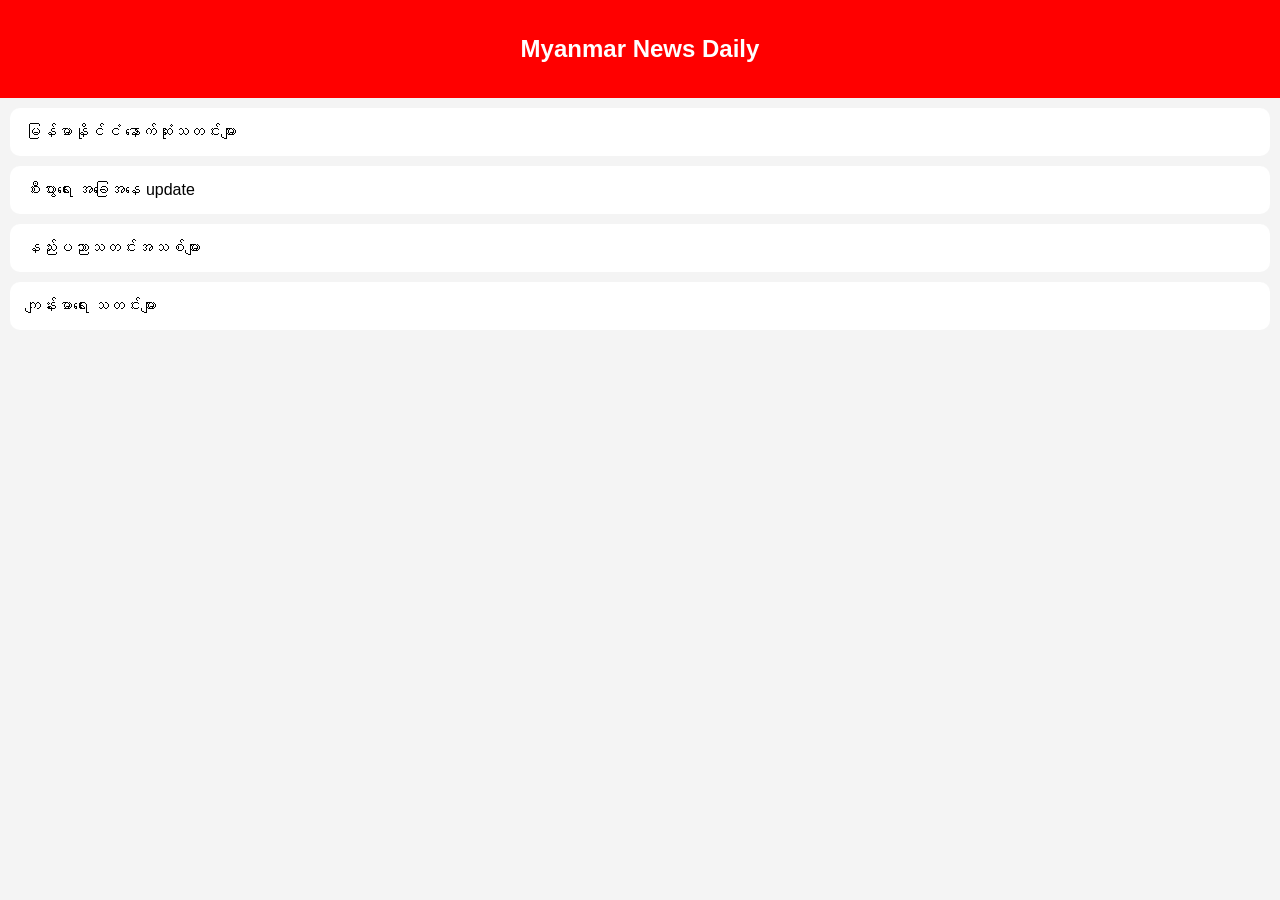
<file: index.html>
<!DOCTYPE html>
<html lang="my">
<head>
<meta charset="UTF-8">
<title>Myanmar News</title>
<meta name="viewport" content="width=device-width, initial-scale=1.0">

<style>
body{font-family:sans-serif;margin:0;background:#f4f4f4}
header{background:red;color:white;text-align:center;padding:15px}
.news{background:white;margin:10px;padding:15px;border-radius:10px;cursor:pointer}
</style>
</head>

<body>

<header>
  <h2>Myanmar News Daily</h2>
</header>

<div id="news"></div>

<script>
// 👉 NEWS DATA (ဒီမှာပဲအရေးကြီး)
const newsData = [
  "မြန်မာနိုင်ငံ နောက်ဆုံးသတင်းများ",
  "စီးပွားရေး အခြေအနေ update",
  "နည်းပညာသတင်းအသစ်များ",
  "ကျန်းမာရေး သတင်းများ"
];

const box = document.getElementById("news");

// 👉 SHOW NEWS
newsData.forEach(item => {
  const div = document.createElement("div");
  div.className = "news";
  div.innerText = item;
  box.appendChild(div);
});

console.log("News loaded OK");
</script>

</body>
</html>
</file>
